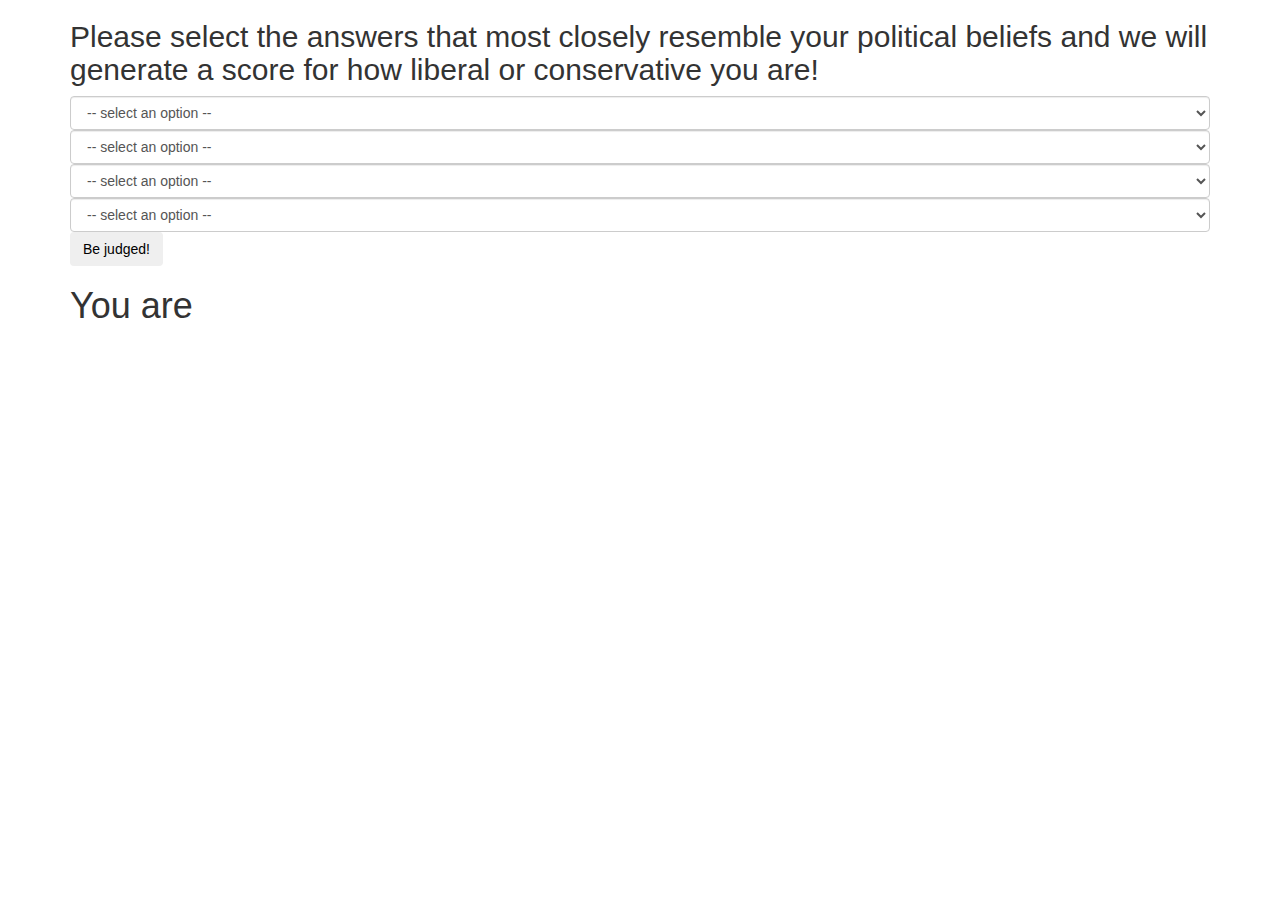
<file: index.html>
<!DOCTYPE html>
<html>
  <head>
    <meta charset="utf-8">
    <script src="js/jquery-1.12.2.min.js"></script>
    <script src="js/scripts.js"></script>
    <link href="css/bootstrap.css" rel="stylesheet" type="text/css">
    <link href="css/my-styles.css" rel="stylesheet" type="text/css">
    <title>Politics score!</title>
  </head>
  <body>
    <div class="container">
      <h2> Please select the answers that most closely resemble your political beliefs and we will generate a score for how liberal or conservative you are!</h2>
        <form id="politics">
          <div id="guns-error">
            <select class="form-control" id="guns">
            <option disabled selected> -- select an option -- </option>
            <option value="1">Guns kill people!</option>
            <option value="2">Guns are scary!</option>
            <option value="3">I like guns!</option>
            <option value="4">I LOVE GUNS!!!!!!</option>
          </select>
          </div>
          <div id="politician-error">
            <select class="form-control" id="politician">
              <option disabled selected value="0"> -- select an option -- </option>
              <option value="1">Sanders</option>
              <option value="2">Clinton</option>
              <option value="3">Cruz</option>
              <option value="4">Trump</option>
            </select>
          </div>
          <div id="taxes-error">
            <select class="form-control" id="taxes">
              <option disabled selected value="0"> -- select an option -- </option>
              <option value="1">I don't need money, the state will provide!</option>
              <option value="2">Taxation is fair in return for our services</option>
              <option value="3">Darn government is stealing my money!</option>
              <option value="4">Over my dead body!</option>
            </select>
          </div>
          <div id="benefits-error">
            <select class="form-control" id="benefits">
              <option disabled selected value="0"> -- select an option -- </option>
              <option value="1">Greetings, comrade!</option>
              <option value="2">The state should provide essential infrastructure and services</option>
              <option value="3">We need a strong military</option>
              <option value="4">I am entirely self-sufficient</option>
            </select>
          </div>
        <button type="submit" class="btn">Be judged!</button>
        </form>

        <div id="result" class="hide1">
          <h1>You are <span class="intensity"></span> <span class="axis"></span></h1>
        </div>


    </div>

  </body>
</html>
</file>
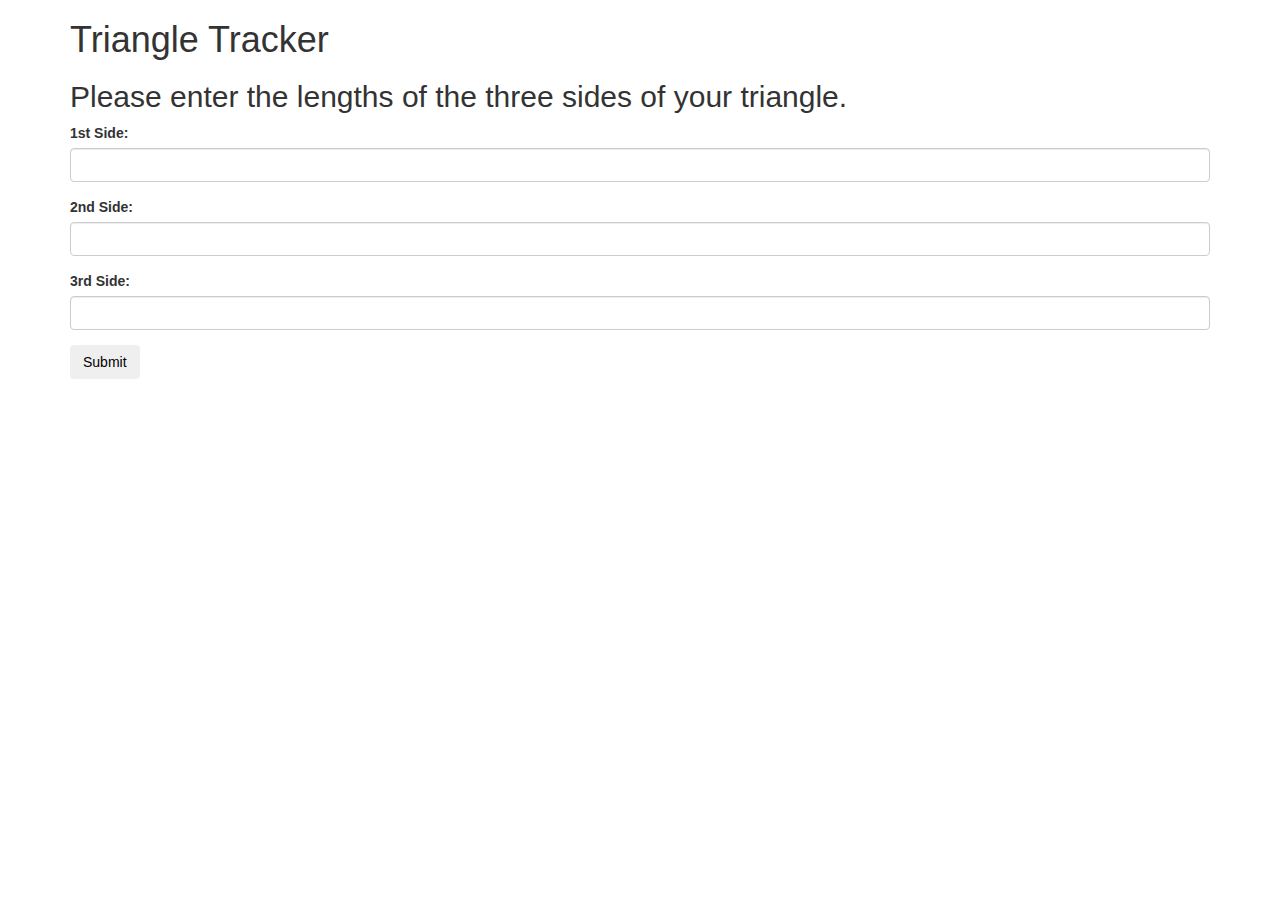
<file: triangle.html>
<!DOCTYPE html>
<html>
  <head>
    <meta charset="utf-8">
    <script src="js/jquery-1.12.2.min.js"></script>
    <script src="js/triangle-scripts.js"></script>
    <link href="css/bootstrap.css" rel="stylesheet" type="text/css">
    <link href="css/triangle-styles.css" rel="stylesheet" type="text/css">
    <title>Triangle Tracker</title>
  </head>
  <body>
    <div class="container">
      <h1>Triangle Tracker</h1>
      <h2>Please enter the lengths of the three sides of your triangle.</h2>
      <div class="triangle">
        <form>
          <div id="sideOneError" class="form-group">
            <label for="side1">1st Side:</label>
            <input id="side1" class="form-control" type="text">
          </div>
          <div id="sideTwoError" class="form-group">
            <label for="side2">2nd Side:</label>
            <input id="side2" class="form-control" type="text">
          </div>
          <div id="sideThreeError" class="form-group">
            <label for="side3">3rd Side:</label>
            <input id="side3" class="form-control" type="text">
          </div>
          <button type="submit" class="btn">Submit</button>
        </form>

        <h2 id="equilateral" class="hide1">The sides form an equilateral triangle.</h2>
        <h2 id="isosceles" class="hide1">The sides form an isosceles triangle.</h2>
        <h2 id="scalene" class="hide1">The sides form a scalene triangle.</h2>
        <h2 id="notTriangle" class="hide1">The sides cannot make a triangle.</h2>
      </div>
    </div>
  </body>
</html>
</file>
<file: css/my-styles.css>
.top-margin {
  margin-top: 10px;
}
.hide {
  display: none;
}
</file>
<file: css/triangle-styles.css>
.hide1{
  display: none;
}
</file>
